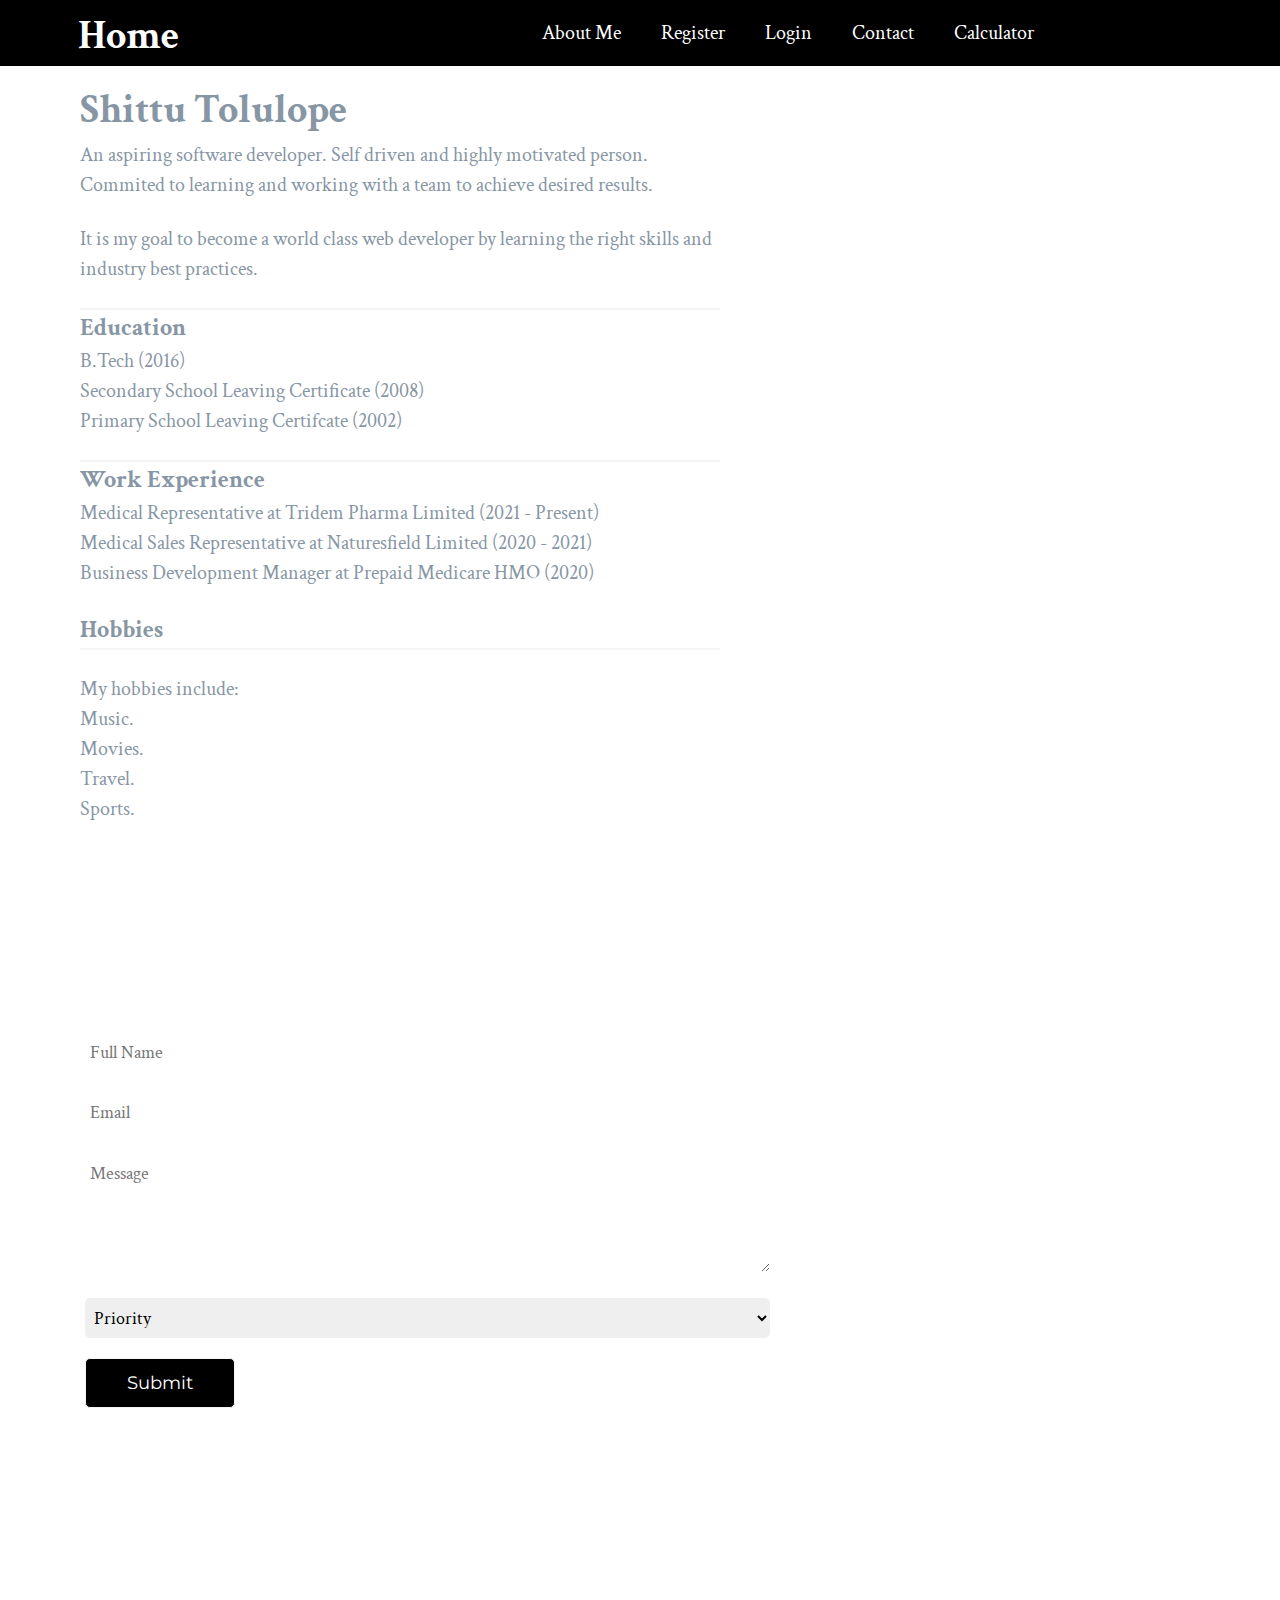
<file: index.html>
<!DOCTYPE html>
<html>
<head>
  <meta charset="utf-8">
  <meta name="viewport" content="width=device-width">
  <title>About Me</title>
  <link rel="stylesheet" href="styles.css" type="text/css"/>
  <link rel="stylesheet" href="responsive.css">
   <link href="https://fonts.googleapis.com">
   <link rel="preconnect" href="https://fonts.gstatic.com" crossorigin>
   <link href="https://fonts.googleapis.com/css2?family=Crimson+Text:wght@600&family=Montserrat:wght@500;900&family=Ubuntu&display=swap" rel="stylesheet"/>
</head>

<body>
  <main class="container">
<!-- NAV BAR -->
    <header>
      <h1 class="logo"> <a href="index.html"> Home </a> </h1>
      <input type="checkbox" name="nav-toggle" 
      id="nav-toggle" 
      class="nav-toggle">
        <nav>
            <ul>
            <li> <a href="#about-me">About Me </a></li>
            <li> <a href="registration.html"> Register </a> </li>
            <li> <a href="loginpage.html"> Login </a> </li>
            <li> <a href="#contact-pg"> Contact </a> </li>
            <li> <a href="calculator.html"> Calculator </a> </li>
            </ul>
        </nav>
        <label for="nav-toggle" class="nav-toggle-label">
          <span></span>
        </label>
    </header>

<!-- SECTION BELOW NAV BAR -->

  <section class="section-container">
  <h1 id="main-heading"> Shittu Tolulope </h1>
  <span id="#about-me">
  <p> An aspiring software developer.  Self driven and highly motivated person. <br>
     Commited to learning and working with a team to achieve desired results. </p> <br>
 
  <p> It is my goal to become a world class web developer by learning the right skills and industry best practices. </p> <br>
  </span>
  <hr>
  <h2> Education </h2>
  <p>B.Tech (2016)</p>
  <p>Secondary School Leaving Certificate (2008)</p>
  <p>Primary School Leaving Certifcate (2002) </p>
    <br>
  <hr>
  <h2> Work Experience </h2>
 
  <p> Medical Representative at Tridem Pharma Limited (2021 - Present) </p>
  <p> Medical Sales Representative at Naturesfield Limited (2020 - 2021) </p>
  <p> Business Development Manager at Prepaid Medicare HMO (2020) </p>
    <br>
  <h2> Hobbies </h2>
  <hr>
  <br>
 <p> My hobbies include: <br>
  Music. <br> 
  Movies. <br>  
  Travel.  <br>
  Sports.
</p>
</section>
<div class  ="contact-pg"> 
  <h1> Contact Me </h1>
<form>
 <label for="fname"></label>
 <input type = "text" placeholder ="Full Name" class="contact-form"> <br>
 <label for="email"></label>
 <input type = "text" placeholder ="Email" class="contact-form"> <br>
 <label for="msg"></label>
 <textarea class="contact-form" placeholder="Message" 
 name="" id="message-form" cols="50" rows="15"></textarea>
<label for="priority"> </label>
<select name="Priority" class= "contact-form">
<option value="" selected disabled>Priority</option>
<option value="Frontend">Frontend</option>
<option value="Backend">Backend</option>
<option value="Cloud">Cloud Engineering</option>
<option value="Product">Product Design </option>
</select>   
</form>
<button id="btn-style"> Submit </button>
</div> 
</main>
</body>

</html>
</file>
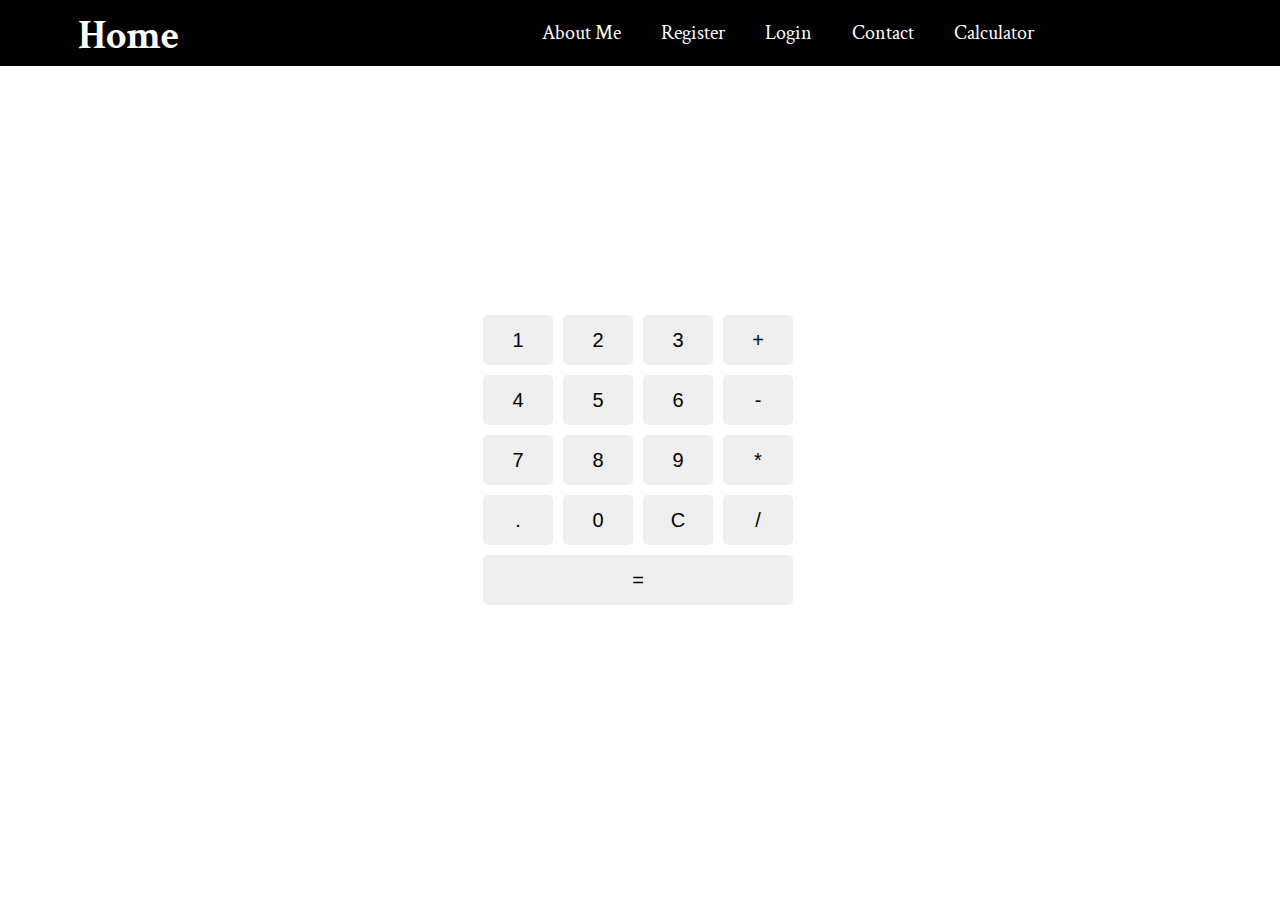
<file: calculator.html>
<!DOCTYPE html>
<html lang="en">
<head>
    <meta charset="UTF-8">
    <meta http-equiv="X-UA-Compatible" content="IE=edge">
    <meta name="viewport" content="width=device-width, initial-scale=1.0">
    <title>Calculator</title>
    <!-- CSS Link -->
    <link rel="stylesheet" href="styles.css">
    <link rel="stylesheet" href="responsive.css">
    <link href="https://fonts.googleapis.com/css2?family=Crimson+Text:wght@600&family=Montserrat:wght@500;900&family=Ubuntu&display=swap" rel="stylesheet">
</head>
<body>
 
    <header>
        <h1 class="logo"> <a href="index.html"> Home </a> </h1>
        <input type="checkbox" name="nav-toggle" 
        id="nav-toggle" 
        class="nav-toggle">
          <nav>
              <ul>
              <li> <a href="index.html">About Me </a></li>
              <li> <a href="registration.html"> Register </a> </li>
              <li> <a href="loginpage.html"> Login </a> </li>
              <li> <a href="contact.html"> Contact </a> </li>
              <li> <a href="calculator.html"> Calculator </a> </li>
              </ul>
          </nav>
          <label for="nav-toggle" class="nav-toggle-label">
            <span></span>
          </label>
      </header>
    <main class="container">
    <div id="calculator-pg">
    <form name="calculator" class="calc-inputs">
        <input type="text" name="ans" value="" class="calc-display"> 
        <input type="button" value="1" class="calc-buttons">
        <input type="button" value="2" class="calc-buttons">
        <input type="button" value="3" class="calc-buttons">
        <input type="button" value="+" class="calc-buttons"> 
        <input type="button" value="4" class="calc-buttons"> 
        <input type="button" value="5" class="calc-buttons">
        <input type="button" value="6" class="calc-buttons">
        <input type="button" value="-" class="calc-buttons"> 
        <input type="button" value="7" class="calc-buttons">
        <input type="button" value="8" class="calc-buttons">
        <input type="button" value="9" class="calc-buttons">
        <input type="button" value="*" class="calc-buttons"> 
        <input type="button" value="." class="calc-buttons">
        <input type="button" value="0" class="calc-buttons">
        <input type="reset" value="C" class="calc-buttons">
        <input type="button" value="/" class="calc-buttons"> 
        <input type="button" value="=" id="equals-btn" class="calc-buttons">          
    </form>
    </div>      
    </main>    
</body>
</html>
</file>
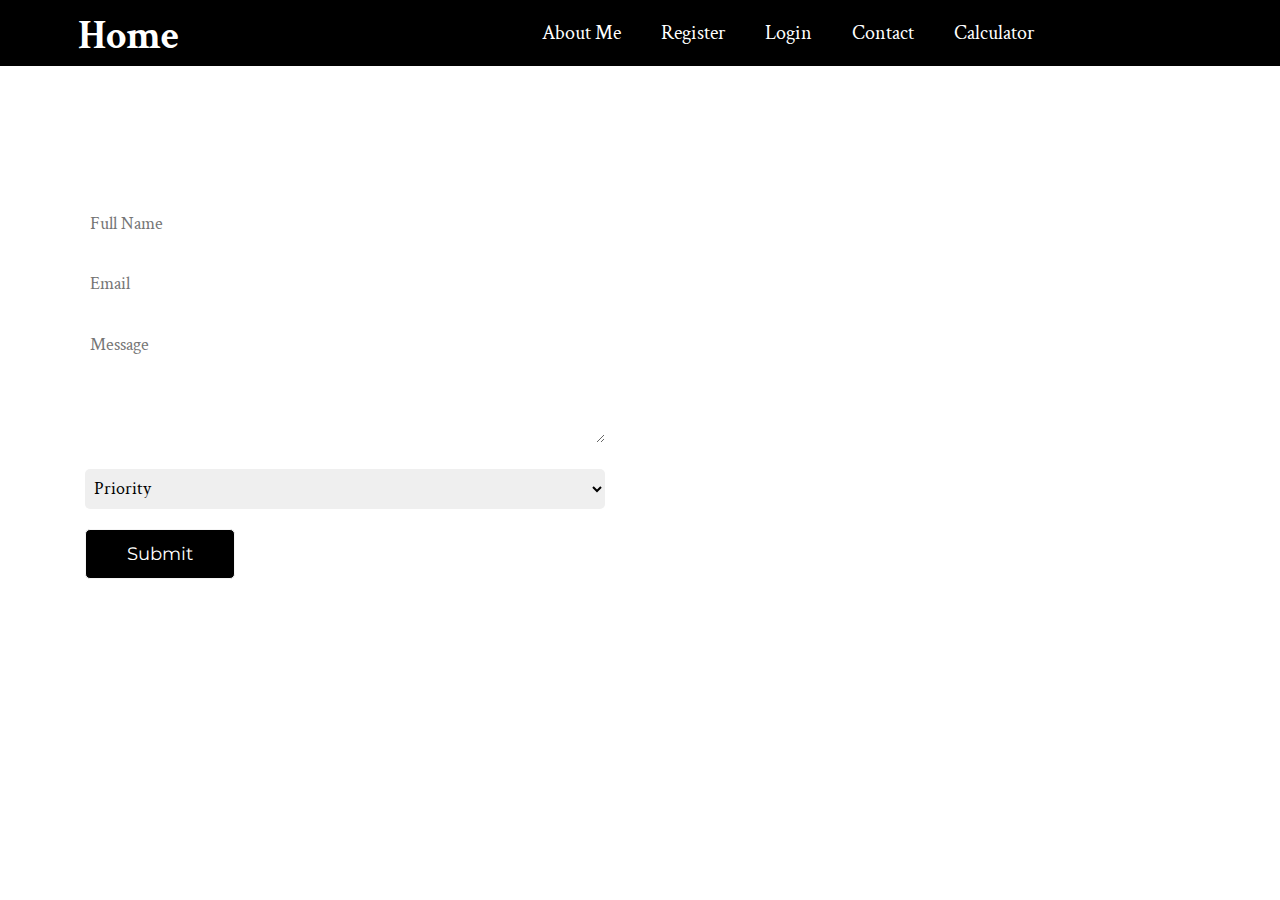
<file: contact.html>
<!DOCTYPE html>
<html>

<head>
  <meta charset="utf-8">
  <meta name="viewport" content="width=device-width">
  <title>replit</title>
  <!-- CSS Link -->
  <link rel="stylesheet" href="styles.css" type="text/css"/>
  <link rel="stylesheet" href="responsive.css">
   <link href="https://fonts.googleapis.com/css2?family=Crimson+Text:wght@600&family=Montserrat:wght@500;900&family=Ubuntu&display=swap" rel="stylesheet"/>
</head>

<body>
  <main class="	container">
    <header>
      <h1 class="logo"> <a href="index.html"> Home </a> </h1>
      <input type="checkbox" name="nav-toggle" 
      id="nav-toggle" 
      class="nav-toggle">
        <nav>
            <ul>
            <li> <a href="index.html">About Me </a></li>
            <li> <a href="registration.html"> Register </a> </li>
            <li> <a href="loginpage.html"> Login </a> </li>
            <li> <a href="contact.html"> Contact </a> </li>
            <li> <a href="calculator.html"> Calculator </a> </li>
            </ul>
        </nav>
        <label for="nav-toggle" class="nav-toggle-label">
          <span></span>
        </label>
    </header>
 
  <div class="contact-pg">
    <h1> Contact Me </h1>
  <form action="mailto:shittutolulope20@gmail.com" method="post">
   <label for="fname"></label>
   <input type = "text" placeholder ="Full Name" class="contact-form"> <br>
   <labelfor="email"></label>
   <input type = "text" placeholder ="Email" class="contact-form"> <br>
   <label for="msg"></label>
   <textarea class="contact-form" placeholder="Message" name="" id="message-form" cols="50" rows="15"></textarea>  <br>
  <label for="priority"> </label>
  <select name="Priority" class= "contact-form">
  <option value="" selected disabled>Priority</option>
  <option value="Frontend">Frontend</option>
  <option value="Backend">Backend</option>
  <option value="Cloud">Cloud Engineering</option>
  <option value="Product">Product Design </option>
  </select>   
  </form>
  <button id="btn-style"> Submit </button>
</div>
</main>
</body>

</html>
</file>
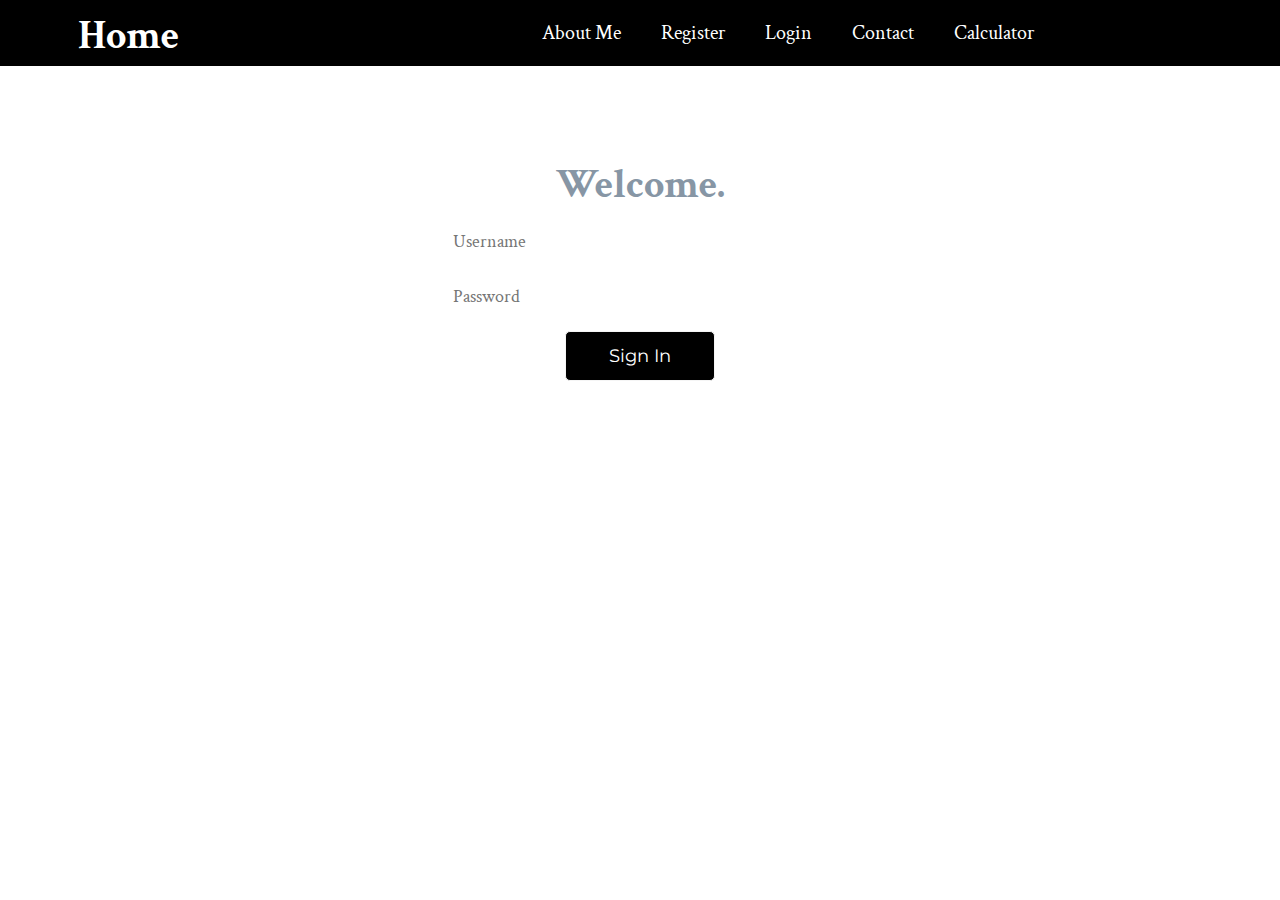
<file: loginpage.html>
<!DOCTYPE html>
<html lang="en">
<head>
    <meta charset="UTF-8">
    <meta http-equiv="X-UA-Compatible" content="IE=edge">
    <meta name="viewport" content="width=device-width, initial-scale=1.0">
    <title>loginpage</title>
    <!-- CSS Link -->
   <link rel="stylesheet" href="styles.css" type="text/css"/>
   <link rel="stylesheet" href="responsive.css">
   <link href="https://fonts.googleapis.com/css2?family=Crimson+Text:wght@600&family=Montserrat:wght@500;900&family=Ubuntu&display=swap" rel="stylesheet"/>
</head>
<body>
  <main class="container">
    <header>
      <h1 class="logo"> <a href="index.html"> Home </a> </h1>
      <input type="checkbox" name="nav-toggle" 
      id="nav-toggle" 
      class="nav-toggle">
        <nav>
            <ul>
            <li> <a href="index.html">About Me </a></li>
            <li> <a href="registration.html"> Register </a> </li>
            <li> <a href="loginpage.html"> Login </a> </li>
            <li> <a href="contact.html"> Contact </a> </li>
            <li> <a href="calculator.html"> Calculator </a> </li>
            </ul>
        </nav>
        <label for="nav-toggle" class="nav-toggle-label">
          <span></span>
        </label>
    </header>

  <div id="login-pg">
  <h1> Welcome. </h1>
  <form action="">
  <label for="username"> </label>
  <input type = "text" placeholder ="Username" class="login-form" required> <br>
    <label for="password"> </label>
    <input type = "password" placeholder ="Password" class="login-form" required> <br>
  </form>
  <input type="submit" value="Sign In" id="btn-style">
  </div>
  </main>
  </body>
</html>
</file>
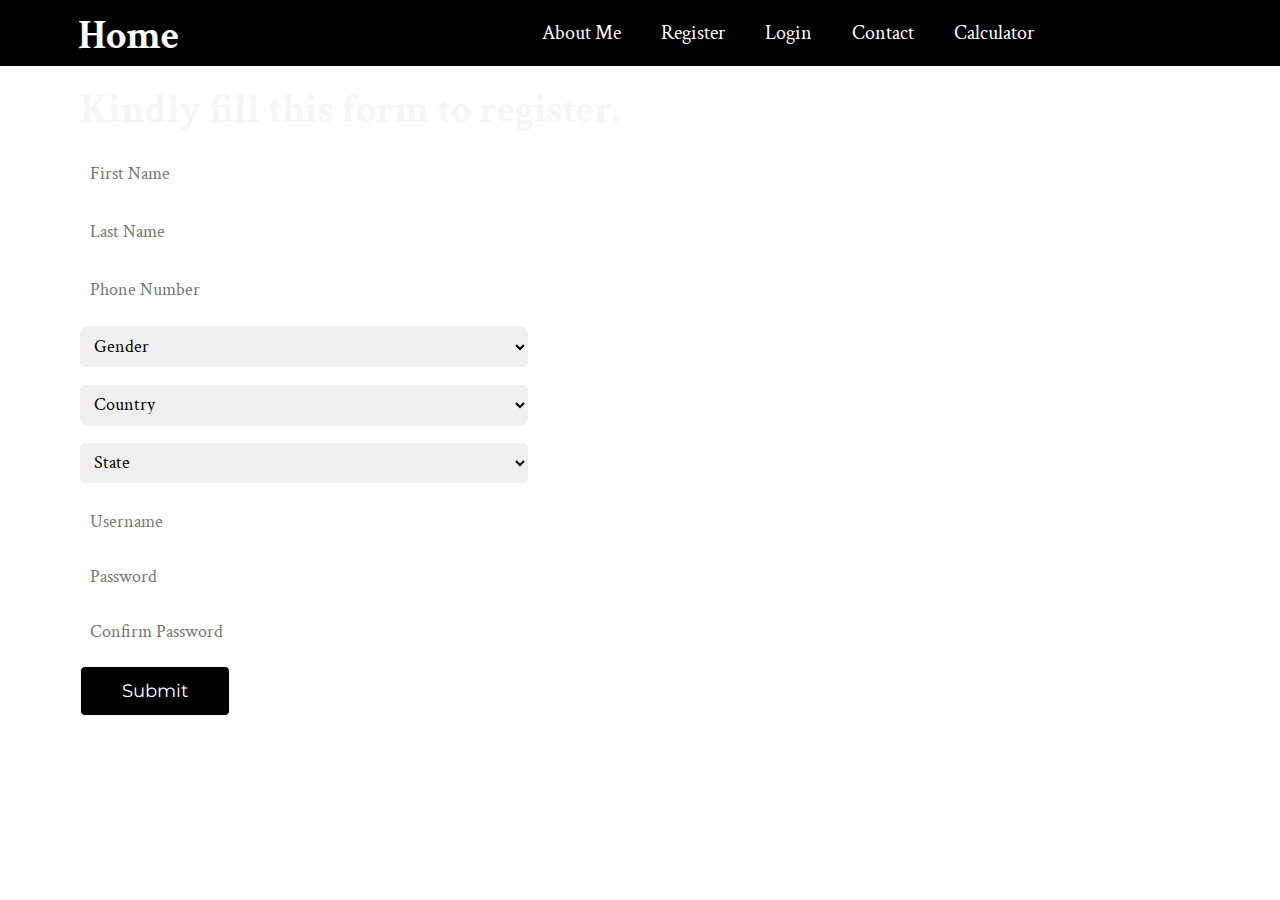
<file: registration.html>
<!DOCTYPE html>
<html>
<head>
  <meta charset="utf-8">
  <meta name="viewport" content="width=device-width">
  <title>Registration</title>
  <!-- CSS link -->
  <link rel="stylesheet" href="styles.css" type="text/css" />
  <link rel="stylesheet" href="responsive.css">
  <link href="https://fonts.googleapis.com/css2?family=Crimson+Text:wght@600&family=Montserrat:wght@500;900&family=Ubuntu&display=swap" 
  rel="stylesheet"/>
</head>

<body>
 
  <header>
    <h2 class="logo"> <a href="index.html"> Home </a> </h2>
    <input type="checkbox" name="nav-toggle" 
    id="nav-toggle" 
    class="nav-toggle">
      <nav>
          <ul>
          <li> <a href="index.html">About Me </a></li>
          <li> <a href="registration.html"> Register </a> </li>
          <li> <a href="loginpage.html"> Login </a> </li>
          <li> <a href="contact.html"> Contact </a> </li>
          <li> <a href="calculator.html"> Calculator </a> </li>
          </ul>
      </nav>
      <label for="nav-toggle" class="nav-toggle-label">
        <span></span>
      </label>
  </header>

<main class="container">

 <form class="section-container" action="mailto:shittutolulope20@gmail.com" 
  method="post" 
  class="form-page">
  <h1 class="reg-form-header"> Kindly fill this form to register.</h1>
  <div class="reg-form">
   <label for="fname"></label>
   <input class="reg-form-inputs" type = "text" 
   placeholder ="First Name"  required> 
  </div>
  <div class="reg-form">
   <label for="lstname"></label>
   <input  class="reg-form-inputs" type = "text" 
   placeholder ="Last Name" required> 
  </div> 
  <div  class="reg-form">
   <label for="phone"></label>
   <input  class="reg-form-inputs" type = "text" 
   placeholder ="Phone Number" required>  
  </div>
  <div  class="reg-form">
  <label for="gender"></label>
  <select class="reg-form-inputs" name="gender" id="gender" required>
  <option value="" selected disabled required> Gender</option>
  <option value="male">Male</option>
  <option value="female">Female</option>
  <option value="prefer-not">Prefer Not to say</option>
  </select>
  </div>
  <div  class="reg-form">
   <label for="country"></label>
   <select class="reg-form-inputs" name="country" id="country" required>
    <option value="" selected disabled>Country</option>
    <option value="Nigeria">Nigeria</option>
    <option value="Canada">Canada</option>
    <option value="United States">United States</option>
    </select>
    </div>
    <div class="reg-form">
    <label for="state"></label>
    <select class="reg-form-inputs" name="state" id="state" required>
      <option value="" selected disabled>State</option>
      <option value="Lagos">Lagos</option>
      <option value="Abuja">Abuja</option>
      <option value="Ibadan">Ibadan</option>
    </select> 
  </div>
  <div class="reg-form">
    <label for="username"></label>
   <input  class="reg-form-inputs" type ="text" 
   placeholder ="Username" required>
    <label for="password"></label>
   <input  class="reg-form-inputs" type = "password" 
   placeholder ="Password" required>
   <label for="password" class="form-labels"></label>
   <input class="reg-form-inputs" type = "password" 
   placeholder ="Confirm Password" required> 
  </div>
   <button id="btn-style"> Submit </button>
  </form>
</main>
</body>

</html>
</file>
<file: styles.css>
:root {
  --border-radius: 5px;
  --font-family: "Crimson Text", serif;
  --misc-font-size: 18px;
  --spec-height: 50px;
  --spec-width: 97%;
  --nav-background: black;
}

* {
  border: none;
  margin: 0;
  padding: 0;
}

  body {
    font-family: var(--font-family);
    background-image:  /* linear-gradient(rgba(26, 26, 27, 0.5), rgba(98, 138, 72, 0.507)), */
    url("https://webneel.com/wallpaper/sites/default/files/images/07-2018/30-black-wallpaper-hd-strips.preview.jpg");
    background-position: center left;
    background-size: cover;
    background-repeat: no-repeat;
    background-attachment: fixed;
    color: rgb(135, 150, 165);
    margin: 0;
    padding: 0;
  }

  a {
    text-decoration: none;
    color: white;
  }

  p, li {
    font-size: 20px;  
    padding: 0;
  }

  hr {
    border: 1px solid whitesmoke;
  }

  input, select, textarea {
    outline: none;
    box-sizing: border-box;
  }


  h1 {
    font-size: 40px;
    font-family: var(--font-family);
  }

  .container {
    max-width: 100%;
    min-height: 400px;
    margin: 0 auto;
    padding: 0;
  }

  .section-container {
    width: 50%;
    margin: 0px 0 5px 0;
    padding: 5.3em 0 0 7em;
    line-height: 1.5;
  }

  .section-container:hover {
    color: white;
    transition: 0.7s ease-in-out;
  }

  /* NAV BAR  */
  
  header {
    background-color: var(--nav-background);
    position: fixed;
    text-align: center;
    width: 100%;
    z-index: 999;
  }

  .logo {
    font-size: 40px;
    color: white;
  }

  .nav-toggle-label span,
  .nav-toggle-label span::before,
  .nav-toggle-label span::after {
    display: block;
    background-color: white;
    height: 3px;
    width: 2em;
    border-radius: 2px;
    position: relative;
  }
  
  .nav-toggle-label span:before,
  .nav-toggle-label span::after  {
    content:'';
    position: absolute;
  }

  .nav-toggle-label span::before {
    bottom: 7px;
  }

  .nav-toggle-label span::after {
    top: 7px;
  }
  
  nav {
    text-align: left;
    width: 100%;
    position: absolute;
    top: 100%;
    background-color: var(--nav-background);
    transform: scale(1, 0);
    border-bottom: 2px solid white;
  }

  nav a {
    color: white;
    opacity: 0;
    transition: opacity 150ms ease-in-out;
  }

  nav a:hover {
    color: rgb(206, 184, 86);
    transition: 0.5s ease-in-out;
  }

  .nav-toggle:checked ~ nav {
   transform: scale(1, 1);
 
  }

  .nav-toggle:checked ~ nav a {
     opacity: 1;
     transition: opacity 150ms ease-in-out;
    
   }

  .nav-toggle {
    display: none;
  }

  .nav-toggle-label {
    position: absolute;
    top: 0;
    left: 0;
    margin-left: 2.5em;
    height: 100%;
    display: flex;
    align-items: center;
    cursor: pointer;
  }

  nav ul {
    margin: 0;
    padding: 0;
    list-style: none;
  }

  nav li {
    color: antiquewhite;
    margin: 0 0 1em 2em;
  }
  

  /* CONTACT PAGE */
  .contact-pg {
    display: flex;
    flex-direction: column;
    align-items: flex-start;
    justify-content: center;
    margin: 0 0 5rem 2rem;
    height: 80vh;
    color: white;
    padding: 2em 0 0 5em;
  }

  .contact-form {
    margin: 10px 0 10px 0;
    width: 100%;
    height: 40px;
    font-family: var(--font-family);
    font-size: var(--misc-font-size);
    padding-left: 5px;
    outline: none;
    border-radius: var(--border-radius);
    border: none;
  }

  #message-form {
    height: 120px;    
    padding-top: 10px;
    outline: none;
  }

  /* REGISTRATION PAGE  */

  .form-page { 
    height: 100%;
    width: 60%;
    font-family: var(--font-family);
    margin: 20px 0 0 30px;
  }
  .reg-form-header {
    color: whitesmoke;
  }

  .reg-form {
    display: flex;
    justify-content: center;
    align-items: flex-start;
    flex-direction: column; 
    margin: 3px 0 0 0;
    border-radius: var(--border-radius); 
   
  }
 
  .reg-form-inputs {
    width: 70%;
    height: 40px;
    font-family: var(--font-family);
    border-radius: var(--border-radius);
    font-size: var(--misc-font-size);
    margin: 10px 0 5px 0;
    padding-left: 10px;
  }

  /* LOGIN PAGE  */

  #login-pg {
    display: flex;
    height: 60vh;
    width: 100%;
    justify-content: center;
    align-items: center;
    flex-direction: column;
  }

  .login-form {
    margin: 10px 0 5px 5px;
    padding-left: 10px;
    width: 400px;
    height: 40px;
    font-family: var(--font-family);
    font-size: var(--misc-font-size);
    border-radius: var(--border-radius);
    border: none;
  }

  #btn-style {
    cursor: pointer;
    height: 50px;
    width: 150px;
    background-color:black;
    color: white;
    border: 1px solid whitesmoke;
    font-size: var(--misc-font-size);
    font-family: 'Montserrat', sans-serif;
    margin-top: 10px;
    transition: 0.6s;
    border-radius: var(--border-radius);
  }

  #btn-style:hover {
    background-color: whitesmoke;
    color: black;
    border: 1px solid black;
    font-size: 'Montserrat', sans-serif;
  }

  /* CALCULATOR STYLES */

  #calculator-pg {
    display: flex;
    justify-content: center;
    align-items: center;
    flex-wrap: wrap;
    height: 100vh;
    
  }

  .calc-inputs {
    height: 400px;
    width: 20em;
    flex-flow: row wrap;
  }

  .calc-display {
      width: var(--spec-width);
      height: var(--spec-height);
      margin: 5px 0 5px 0;
      font-size: 30px;
      padding-left: 10px;
      border-radius: var(--border-radius);
  }
  
  .calc-buttons {
      height: var(--spec-height);
      width: 70px;
      font-size: 20px;
      margin: 5px 3px; 
      cursor: pointer;
      border-radius: var(--border-radius);
  }
  
  #equals-btn {
      width: var(--spec-width);
      height: var(--spec-height);
  }
</file>
<file: responsive.css>
/* MEDIA QUERIES  */
@media screen and (min-width: 913px) {
    .nav-toggle-label {
    display: none;
    }

    header {
      display: grid;
      grid-template-columns: 1fr auto minmax(700px, 3fr) 1fr;
      border-bottom: 2px solid white;
    }

    .logo {
      grid-column: 1/2;
      margin-top: 10px;
      color: white;
    }
    
    nav {
      all: unset;
      grid-column: 3/5;
      display: flex;
      justify-content: center;
      align-items: center;
      
    }

    nav a {
      opacity: 1;
    }

    nav ul {
      display: flex; 
    } 

    nav li {
      margin-top: 20px;
    }
}

 @media (max-width: 912px) {
  
    .form-page {
      width: 80%;
    }

    .reg-form-header {
      font-size: medium;
    }

    .reg-form-inputs {
      width: 100%;
    }

    .login-form {
      width: 250px;
    }

    .contact-pg {
      width: 100%;
      height: 100vh;
      padding-left: 10px;
    }

    .contact-form {
      width: 85%;
    }

    .section-container {
    width: 100%;
    padding: 5em 2.5em 0 2.5em; 
    }
  }

  @media (min-width: 913px) and (max-width: 1024px) {
    .contact-pg {
      height: 85vh;
    }
  }
  @media (max-width: 281px) {
    #calculator-pg {
      padding-left: 20px;
    }

    #equals-btn {
      width: 58%;
    }

    .calc-display {
      width: 89%;
    }
  }

  @media (min-width: 1024px) and (max-width: 1279px) {
    .section-container {
      padding: 5em 2.5em 0 7em; 
    }
    .contact-pg {
      padding: 0;
      padding-left: 1em;
    }
  }

  @media (min-width: 1280px) and (max-width:1285px) {
    .section-container {
      padding: 5em 2.5em 0 5em; 
    }
    .contact-pg {
      padding: 0;
      padding-left: 3.3em;
    }
  }
</file>
